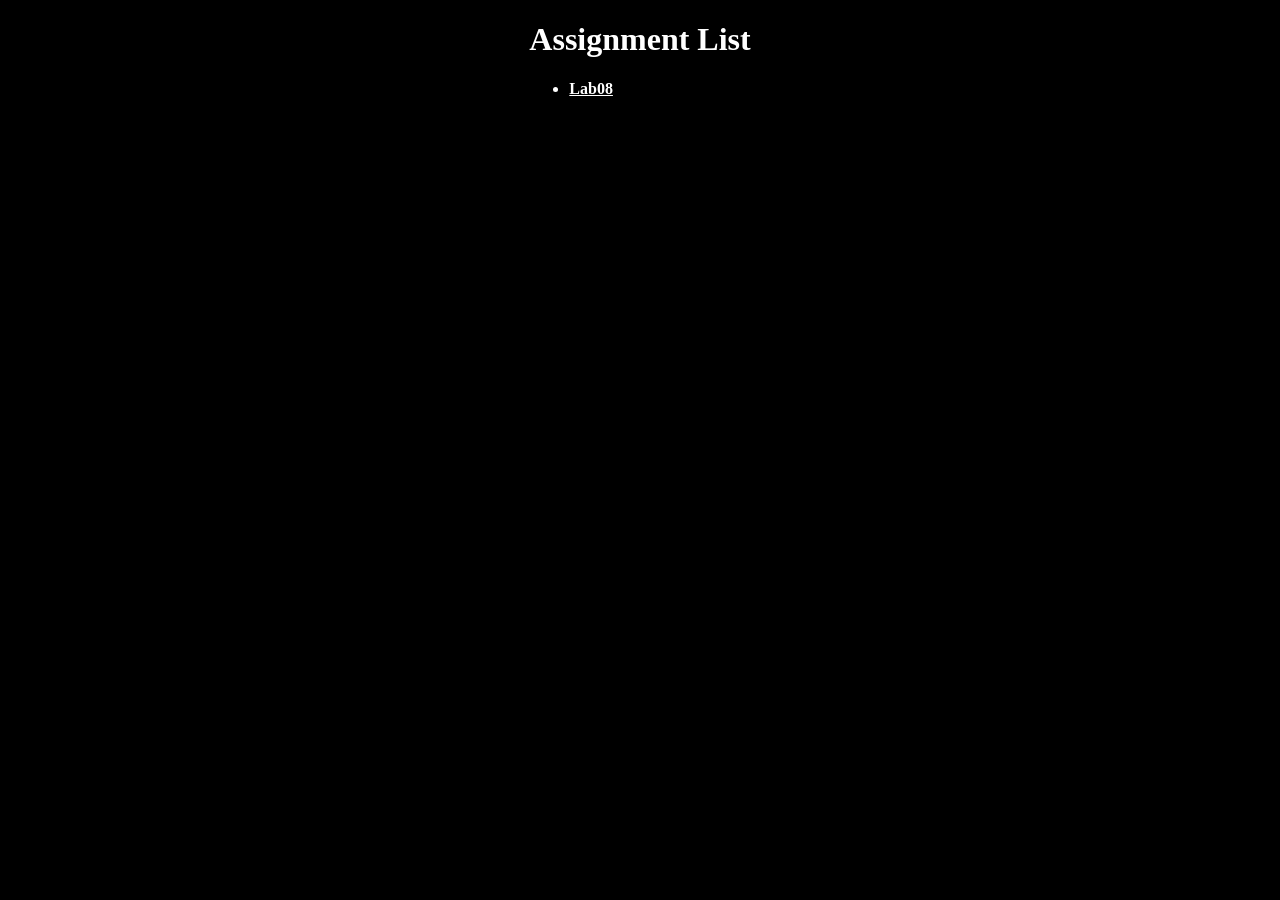
<file: index.html>
<!DOCTYPE html>
<html lang="en">
<head>
    <meta charset="UTF-8">
    <meta name="viewport" content="width=device-width, initial-scale=1.0">
    <title>CIS-145 Index</title>

    <style>
        body {
            color: white;
            background: black;
        }
        div {
            width: fit-content;
            margin: auto;
        }
        a {
            color: white;
            font-weight: bolder;
        }
        a:hover {
            color: pink;
        }
        a:visited {
            color: lightgray;
        }
    </style>
</head>
<body>
    <div>
        <h1>Assignment List</h1>
        <ul>
            <li><a href="Lab08/index.html">Lab08</a></li>
        </ul>
    </div>
</body>
</html>
</file>
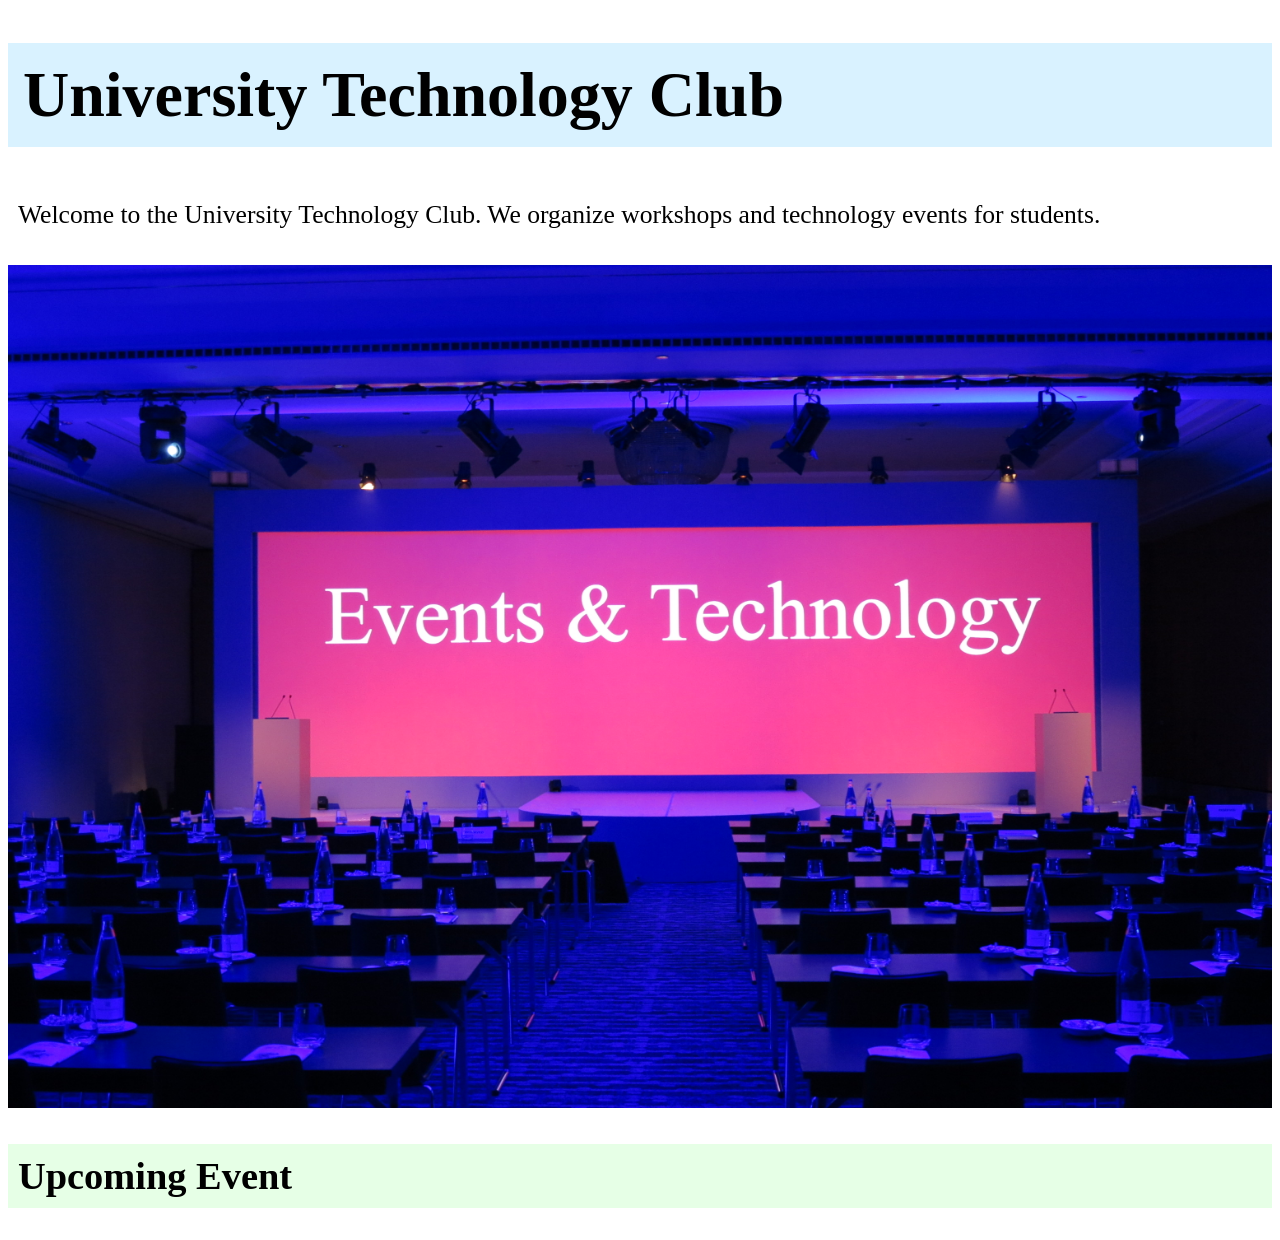
<file: Lab08/index.html>
<!DOCTYPE html>
<html lang="en">
<head>
    <meta charset="UTF-8">
    <meta name="viewport" content="width=device-width, initial-scale=1.0">
    <title>Lab08</title>
    <link rel="stylesheet" href="lab08.css">
</head>
<body>
    <h1>University Technology Club</h1>

    <p>Welcome to the University Technology Club. We organize workshops and
technology events for students.</p>

    <img src="technology-event.jpg" alt="Tech phowo">

    <h2>Upcoming Event</h2>

</body>
</html>
</file>
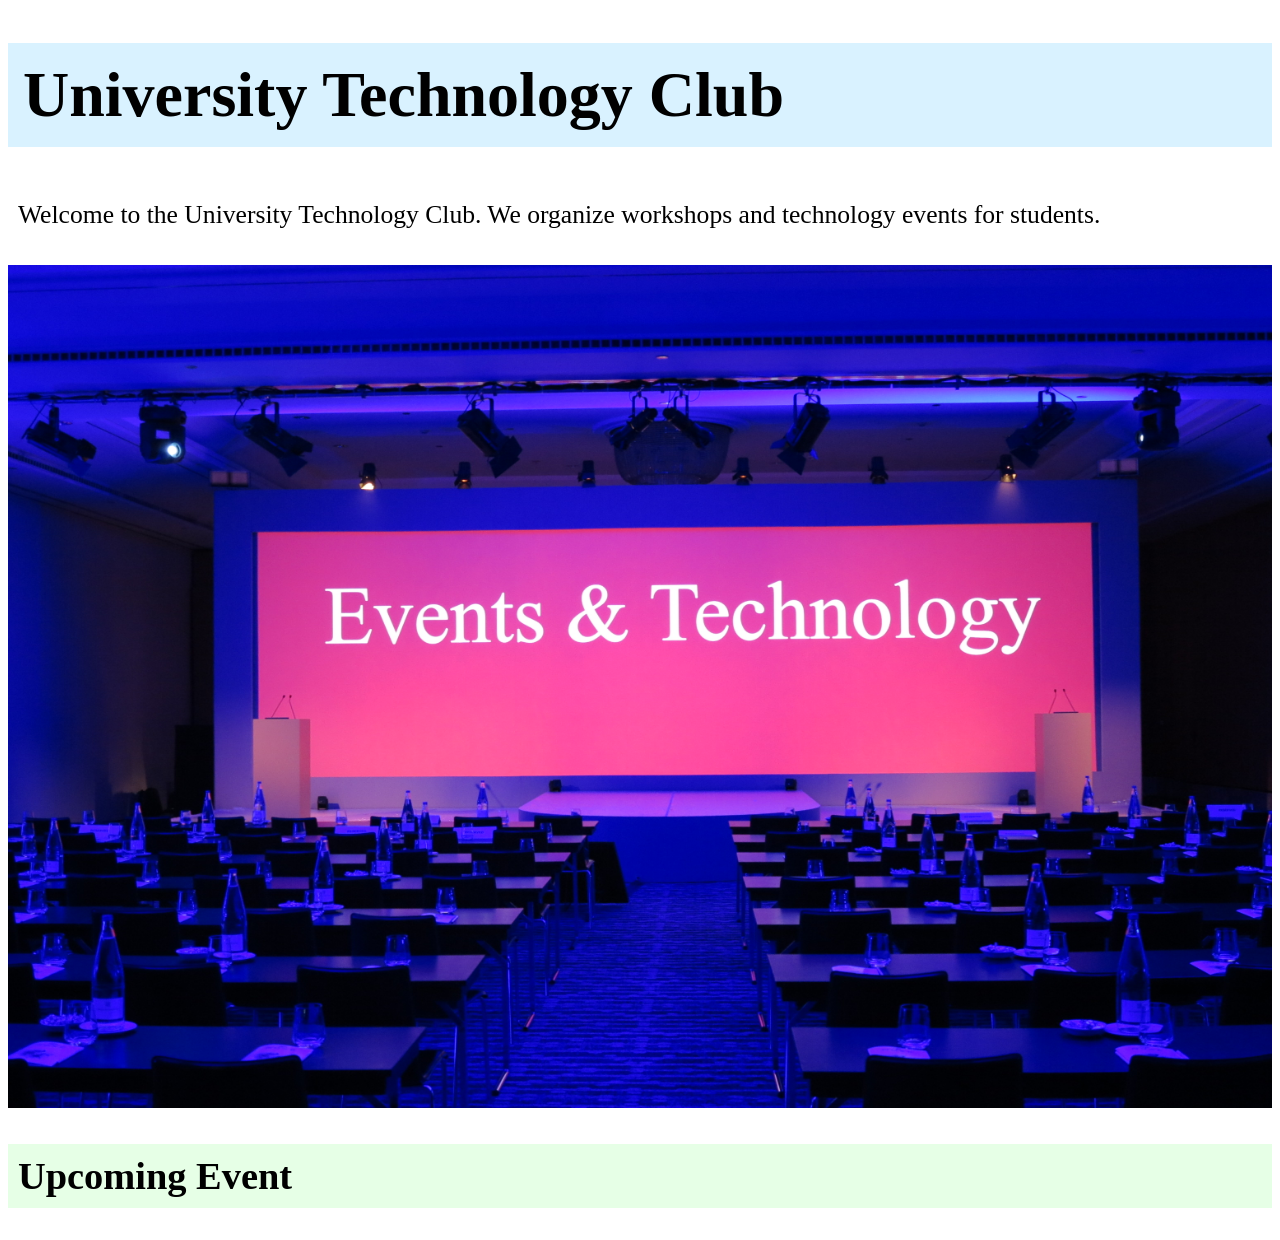
<file: Lab08/lab08.html>
<!DOCTYPE html>
<html lang="en">
<head>
    <meta charset="UTF-8">
    <meta name="viewport" content="width=device-width, initial-scale=1.0">
    <title>Lab08</title>
    <link rel="stylesheet" href="lab08.css">
</head>
<body>
    <h1>University Technology Club</h1>

    <p>Welcome to the University Technology Club. We organize workshops and
technology events for students.</p>

    <img src="technology-event.jpg" alt="Tech phowo">

    <h2>Upcoming Event</h2>

</body>
</html>
</file>
<file: Lab08/lab08.css>
body {
    background: #ffffff;
}

h1 {
    font-size: 5vw;
    background: #d9f2ff;
    padding: 15px;
}

p {
    font-size: 2vw;
    padding: 10px;
}

img {
    max-width: 100%;
    height: auto;
}

h2 {
    font-size: 3vw;
    background: #e6ffe6;
    padding: 10px;
}

@media (max-width: 600px) {
    body {
        background: #d9f2ff;
    }
    h1 {
        font-size: 8vw;
    }
    h2 {
        font-size: 6vw;
        background: #ffd6cc;
    }
    p {
        font-size: 4vw;
    }

}
</file>
